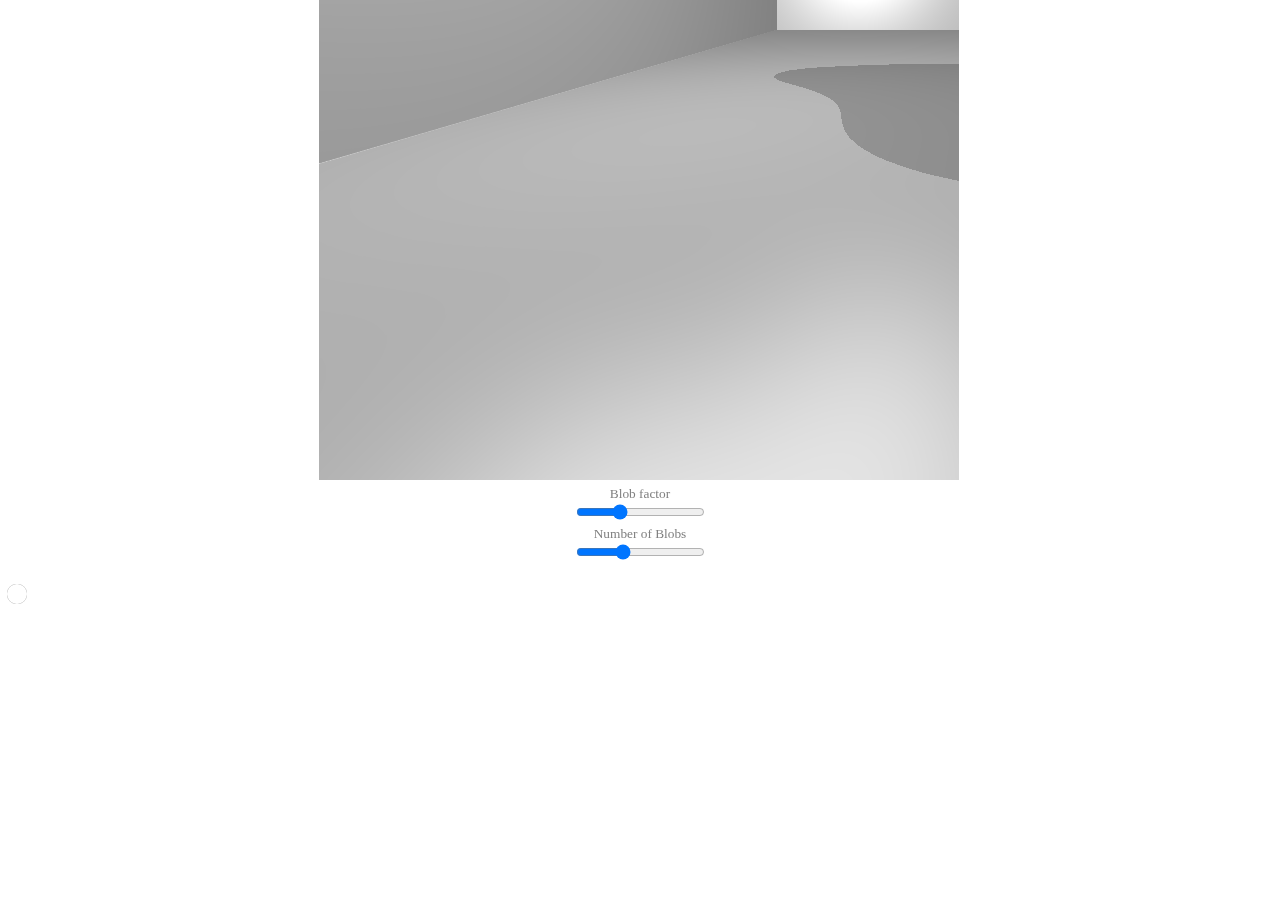
<file: index.html>
<!DOCTYPE html>
<html lang="en" dir="ltr">
  <head>
    <meta charset="utf-8">
    <title>Henrys Metaballs</title>
  </head>
  <link rel="stylesheet" href="style.css">
  <body>
    <div id="canvasContainer">
      <canvas id="canvas">Your browser doesn't support canvas.</canvas>
      <div id="info">
        <div><span id="displayBlobFactor">Blob factor</span><br> <input id="inputBlobFactor" type="range" min="0.1" max="6.0" value="2.0" step="0.1"></div>
        <div><span id="displayNumOfBlobs">Number of Blobs</span><br><input id="inputNumOfBlobs" type="range" min="0" max="20" value="7" step="1"></div>
      </div>
    </div>

    <div id="infobutton">
      <a href="javascript:toggleInfo()"><img src="info.png" border="0"></a>
    </div>
    
  </body>
  <script type="text/javascript" src="gl-matrix.js"></script>
  <script type="text/javascript" src="index.js"></script>
  <script type="text/javascript">
  // ============== User interface =====================
  function toggleInfo() {
  	if (document.getElementById('info').style.display == "block") {
            document.getElementById('info').style.display = "none";
  	} else {
  		document.getElementById('info').style.display = "block";
  	}
  }
  </script>
</html>
</file>
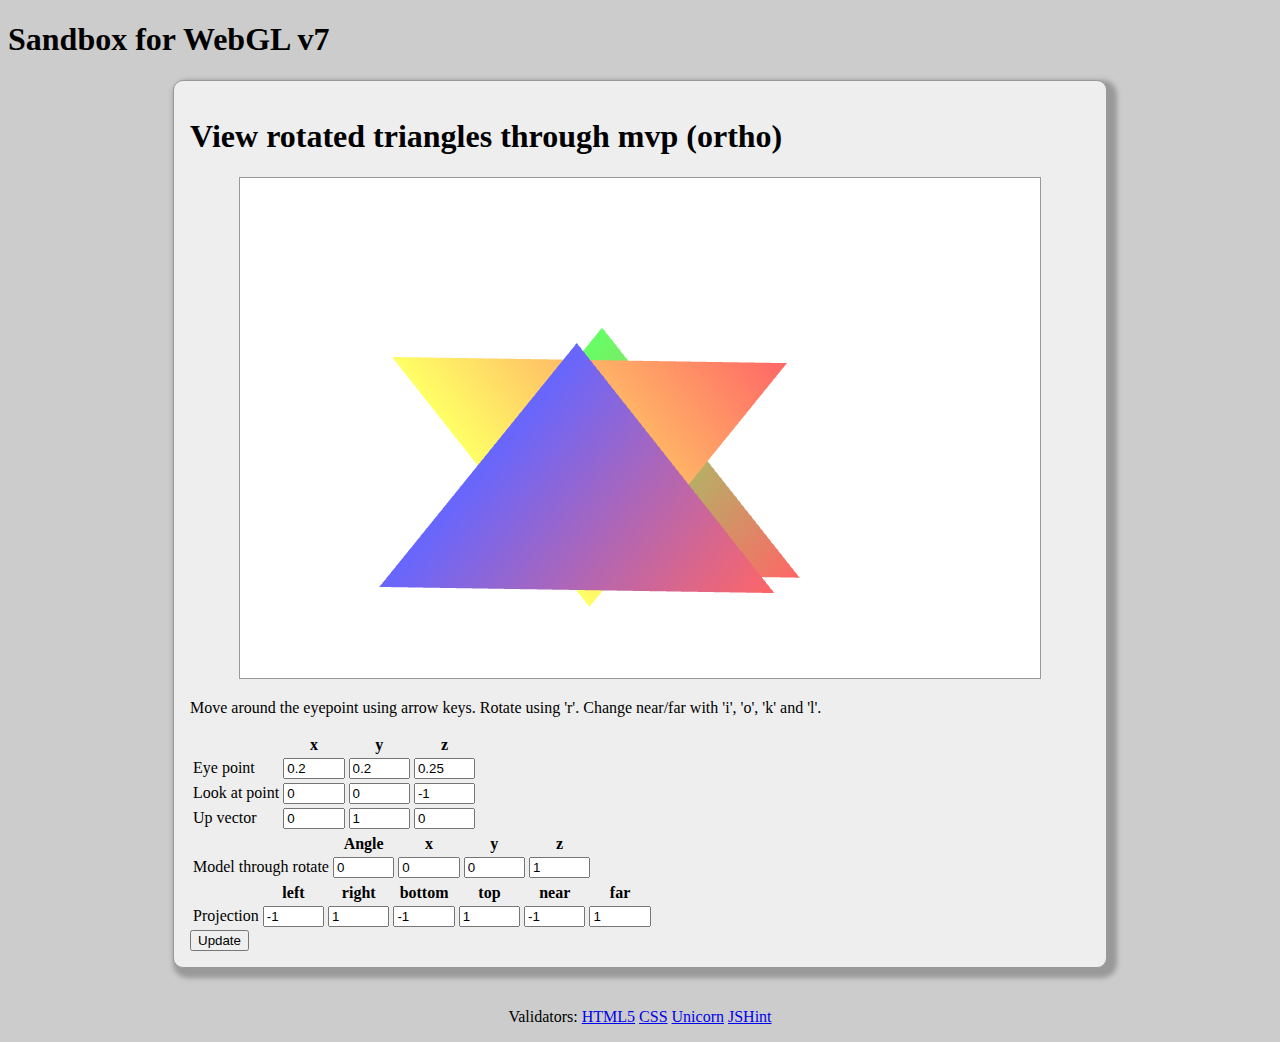
<file: temp/index.html>
<!doctype html>
<html>
<head>
    <meta charset="utf-8">
    <link rel="stylesheet" type="text/css" href="style.css">
    <title>Sandbox for WebGL v7</title>
</head>
<body>
<main>
    <h1>View rotated triangles through mvp (ortho)</h1>
    <canvas id="canvas" class="canvas" width="800" height="500"></canvas>

    <p>Move around the eyepoint using arrow keys. Rotate using 'r'. Change near/far with 'i', 'o', 'k' and 'l'.</p>

    <table>
        <tr>
            <th></th><th>x</th><th>y</th><th>z</th>
        </tr>
        <tr>
            <td>Eye point</td>
            <td><input id="eyeX" name="eyeX" type="number" value="0" /></td>
            <td><input id="eyeY" name="eyeY" type="number" value="0" /></td>
            <td><input id="eyeZ" name="eyeZ" type="number" value="0" /></td>
        </tr>
        <tr>
            <td>Look at point</td>
            <td><input id="atX" name="atX" type="number" value="0" /></td>
            <td><input id="atY" name="atY" type="number" value="0" /></td>
            <td><input id="atZ" name="atZ" type="number" value="0" /></td>
        </tr>
        <tr>
            <td>Up vector</td>
            <td><input id="upX" name="upX" type="number" value="0" /></td>
            <td><input id="upY" name="upY" type="number" value="0" /></td>
            <td><input id="upZ" name="upZ" type="number" value="0" /></td>
        </tr>
    </table>

    <table>
        <tr>
            <th></th><th>Angle</th><th>x</th><th>y</th><th>z</th>
        </tr>
        <tr>
            <td>Model through rotate</td>
            <td><input id="angle" name="angle" type="number" value="0" /></td>
            <td><input id="rx" name="rx" type="number" value="0" /></td>
            <td><input id="ry" name="ry" type="number" value="0" /></td>
            <td><input id="rz" name="rz" type="number" value="0" /></td>
        </tr>
    </table>

    <table>
        <tr>
            <th></th><th>left</th><th>right</th><th>bottom</th><th>top</th><th>near</th><th>far</th>
        </tr>
        <tr>
            <td>Projection</td>
            <td><input id="left"    name="left" type="number" value="0" /></td>
            <td><input id="right"   name="right" type="number" value="0" /></td>
            <td><input id="bottom"  name="bottom" type="number" value="0" /></td>
            <td><input id="top"     name="top" type="number" value="0" /></td>
            <td><input id="near"    name="near" type="number" value="0" /></td>
            <td><input id="far"     name="far" type="number" value="0" /></td>
        </tr>
    </table>

    <input id="update" type="button" value="Update" />

</main>

<footer>
    <p>Validators:
        <a href="http://validator.w3.org/check/referer">HTML5</a>
        <a href="http://jigsaw.w3.org/css-validator/check/referer">CSS</a>
        <a href="http://validator.w3.org/unicorn/check?ucn_uri=referer&amp;ucn_task=conformance">Unicorn</a>
        <a href="http://jshint.com/">JSHint</a>
    </p>
</footer>



<!-- vertex shader -->
<script id="vertex-shader" type="x-shader/x-vertex">

attribute vec4 a_Position;
attribute vec4 a_Color;

uniform mat4 u_ModelMatrix;
uniform mat4 u_ViewMatrix;
uniform mat4 u_ProjMatrix;

varying vec4 v_Color;

void main() {
    gl_Position = u_ProjMatrix * u_ViewMatrix * u_ModelMatrix * a_Position;
    v_Color = a_Color;
}

</script>



<!-- fragment shader -->
<script id="fragment-shader" type="x-shader/x-fragment">

precision mediump float;

varying vec4 v_Color;

void main() {
    gl_FragColor = v_Color;
}

</script>



<!-- include javascript -->
<script type="text/javascript" src="./libs/webgl-debug.js"></script>
<script type="text/javascript" src="./libs/webgl-utils.js"></script>
<script type="text/javascript" src="./libs/cuon-matrix.js"></script>
<script type="text/javascript" src="main.js"></script>

</body>
</html>
</file>
<file: style.css>
html, body {
    margin: 0 !important;
    padding: 0 !important;
}
span {
  font-size: smaller;
  color: grey;
}

#canvasContainer {
  width: 100%;
  text-align:center;
}

#canvas {
  display: inline;
}

#info, #infobutton {
  z-index: 1;
  display: inline;
  position: relative;
}

#infobutton {
  margin: 10px 0px 0px 5px;
  background: transparent;
}

#info {
  width: 25%;
  height: 20%;
  border: white 2px solid;
  background: rgba(253, 249, 249, 0.19);
}
</file>
<file: temp/style.css>
html {
    background-color: #ccc;
}

main {
    margin: 8px auto;
    width: 900px;
    background-color: #eee;
    padding: 1em;
    border: 1px solid #999;
    border-radius: 10px;
    box-shadow: 5px 5px 5px 5px #999;
}

footer {
    padding-top: 1em;
    text-align: center;
}

.canvas {
    display: block;
    margin: 20px auto;
    border: 1px solid #999;
    background-color: #fff;
}

input[type="number"] {
    width: 4em;
}
</file>
